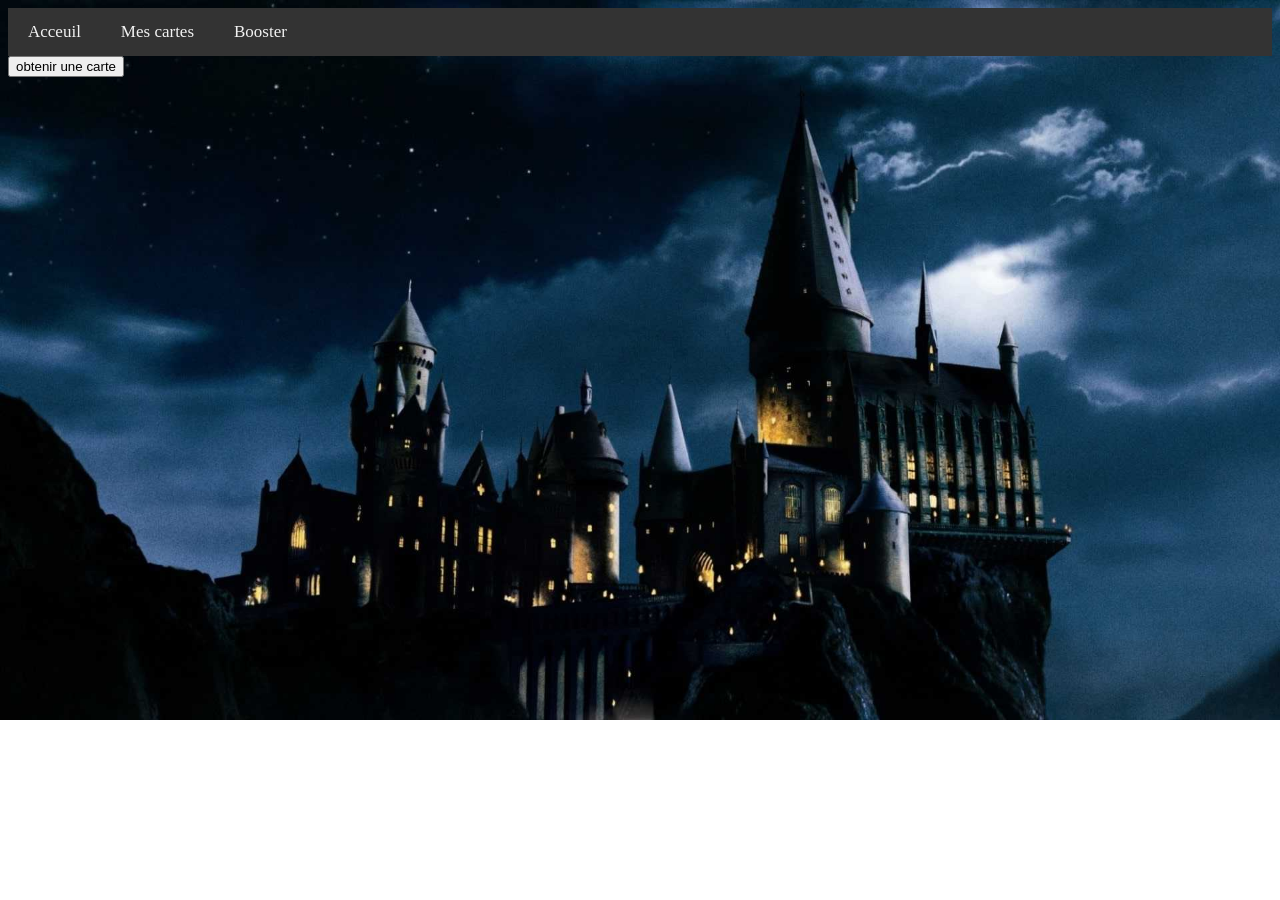
<file: node/front/booster.html>
<!DOCTYPE html>
<html lang="en">
    <head>
        <meta charset="UTF-8" />
        <meta name="viewport" content="width=device-width, initial-scale=1.0" />
        <title>Document</title>
    </head>
    <body>
        <link rel="stylesheet" href="css/booster.css" />
        <nav>
            <a href="hp.html">Acceuil</a>
            <a href="mesCartes.html">Mes cartes</a>
            <a href="booster.html">Booster</a>
        </nav>
        <div id="character_container"></div>
        <button onclick="openBooster()">obtenir une carte</button>
        <script src="booster.js"></script>
    </body>
</html>
</file>
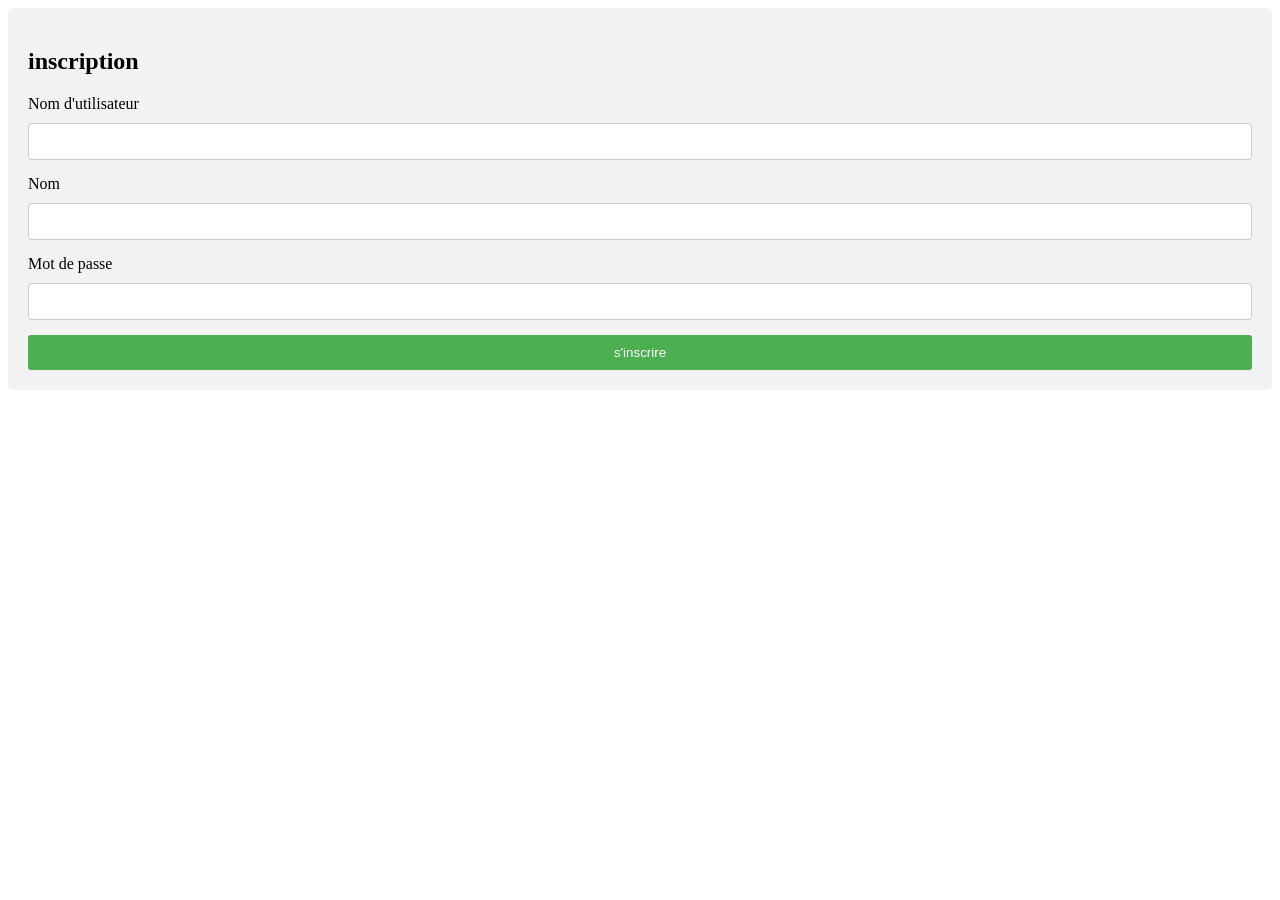
<file: node/front/inscription.html>
<!DOCTYPE html>
<html lang="fr">
    <head>
        <meta charset="UTF-8" />
        <meta name="viewport" content="width=device-width, initial-scale=1.0" />
        <title>Page d'Authentification</title>
        <link rel="stylesheet" href="inscription.css" />
    </head>
    <body>
        <div class="login-form">
            <form method="POST" id="formulaire">
                <h2>inscription</h2>
                <div class="input-group">
                    <label for="username">Nom d'utilisateur</label>
                    <input type="text" id="email" name="username" required />
                </div>
                <div class="input-group">
                    <label for="username">Nom</label>
                    <input type="text" id="name" name="username" required />
                </div>
                <div class="input-group">
                    <label for="password">Mot de passe</label>
                    <input
                        type="password"
                        id="password"
                        name="password"
                        required
                    />
                </div>
                <button type="submit">s'inscrire</button>
            </form>
        </div>
    </body>

    <script src="inscription.js"></script>
</html>
</file>
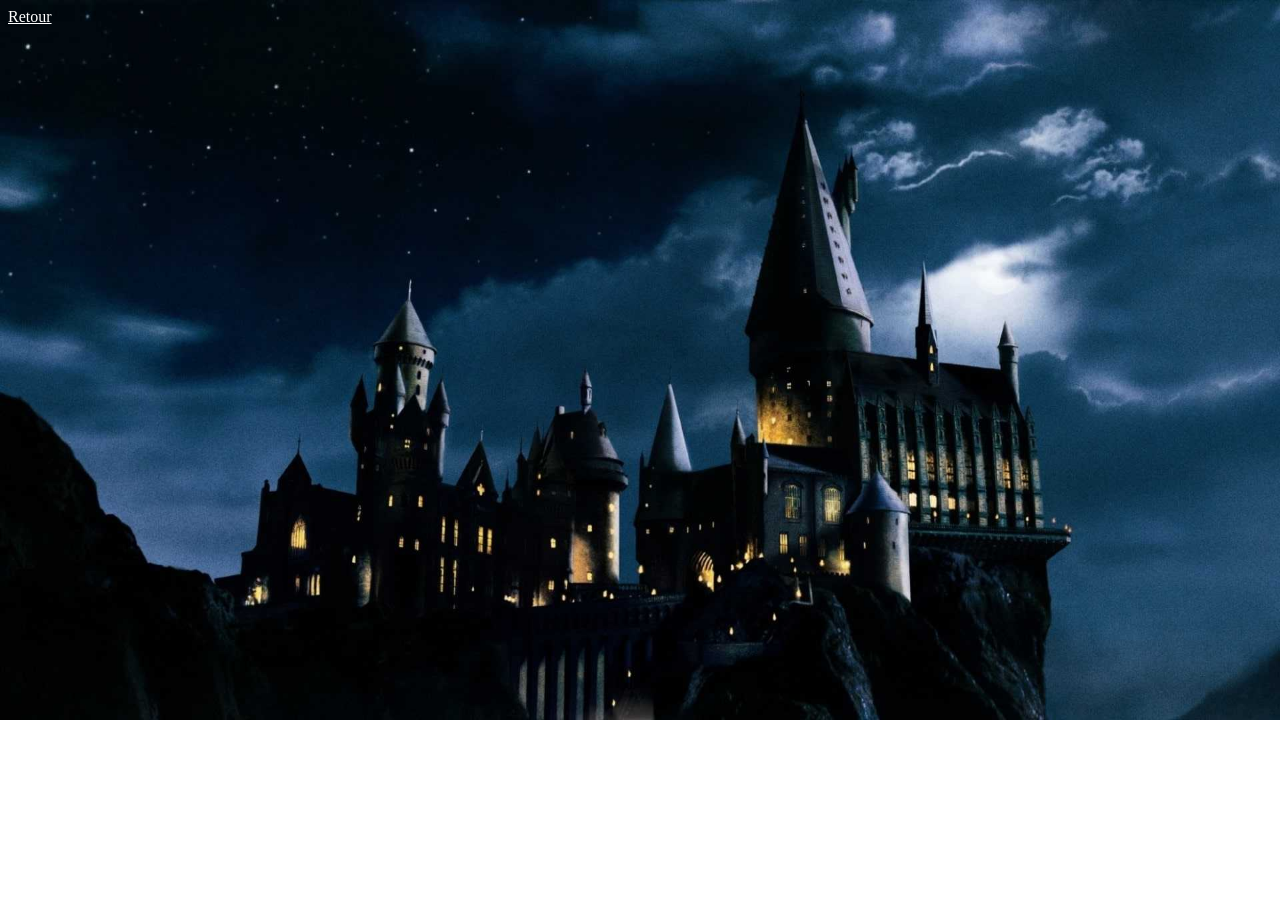
<file: node/front/single_hp.html>
<!DOCTYPE html>
<html lang="en">
<head>
    <meta charset="UTF-8">
    <meta name="viewport" content="width=device-width, initial-scale=1.0">
    <title>Document</title>
    <link rel="stylesheet" href="css/single.css">
</head>
<body>
    <div id="character_container">
        
    </div>
    <script>
        function fetchCharacter(){
            let url= window.location.search
            let slug = new URLSearchParams(url).get('slug')
            return fetch('https://hp-api.lainocs.fr/characters/'+slug)
            .then((response) => response.json())
        }
        async function displayCharacter(){
            const data = await fetchCharacter()
            console.log(data)
            document.querySelector('#character_container').innerHTML = `
                <div id="character">
                    <div id="dp">
                        
                            <h1>${data.name}</h1>
                            <img src="${data.image}" alt="${data.name}">
                        
                    </div>
                </div>
                    <div id="info">
                        <h1>House : ${data.house}</h1>
                        <h1>Actor : ${data.actor}</h1>
                    </div>
                `
                
            }
            displayCharacter()
            </script>
    <a href="hp.html">Retour</a>
</body>
</html>
</file>
<file: node/front/css/booster.css>
#character {
    position: relative;
    height: 36rem;
    width: 27rem;
    margin: 2rem 1rem;
    background-image: url(../img/carte.jpg);
    background-size: cover;
    border-radius: 30px;
    display: flex;
    justify-content: center;
    align-items: end;
}
#character img {
    width: 100%;
    height: 100%;
    object-fit: cover;
}

#character h1 {
    width: 90%;
    height: 12%;
    position: absolute;
    top: 87%;
    left: 50%;
    transform: translate(-50%, -50%);
    display: flex;
    justify-content: center;
    align-items: center;
    background: gray;
    color: white;
    font-size: 2.5rem;
    border-radius: 10px;
}
#character_container {
    display: flex;
    align-items: center;
    justify-content: space-evenly;
}
#info {
    display: flex;
    flex-direction: column;
    align-items: center;
    color: rgba(195, 187, 104, 0.829);
}
body {
    background-image: url(../img/fond.jpg);
    background-repeat: no-repeat;
    background-size: cover;
}
a {
    color: white;
}

#dp {
    overflow: hidden;
    height: 80%;
    object-fit: cover;
}
nav {
    width: 100%;
    background-color: #333;
    overflow: hidden;
}
nav a {
    float: left;
    display: block;
    color: #f2f2f2;
    text-align: center;
    padding: 14px 20px;
    text-decoration: none;
    font-size: 17px;
}

/* Couleur au survol des liens */
nav a:hover {
    background-color: #ddd;
    color: black;
}
</file>
<file: node/front/inscription.css>
/* Styles pour le conteneur du formulaire */
.login-container {
    width: 300px;
    margin: 0 auto;
}

/* Styles pour le formulaire */
.login-form {
    background-color: #f2f2f2;
    padding: 20px;
    border-radius: 5px;
}

/* Styles pour les libellés et les champs de saisie */
.login-form .form-group {
    margin-bottom: 15px;
}
.login-form label {
    display: block;
    margin-bottom: 5px;
}
.login-form input[type="text"],
.login-form input[type="password"] {
    width: 100%;
    padding: 10px;
    margin: 5px 0 15px 0;
    border: 1px solid #ccc;
    border-radius: 3px;
    box-sizing: border-box; /* Pour inclure le padding dans la largeur */
}

/* Styles pour le bouton de soumission */
.login-form button[type="submit"] {
    width: 100%;
    padding: 10px;
    background-color: #4caf50;
    color: white;
    border: none;
    border-radius: 3px;
    cursor: pointer;
}
.inscription {
    width: 100%;
    padding: 10px;
    background-color: #4caf50;
    color: white;
    border: none;
    border-radius: 3px;
    cursor: pointer;
}
</file>
<file: node/front/css/single.css>
#character{
    position: relative;
    height: 36rem;
    width: 27rem;
    margin: 2rem 1rem;
    background-image: url(../img/carte.jpg);
    background-size: cover;
    border-radius: 30px;    
    display: flex;
    justify-content: center;
    align-items: end;

}
#character img{
    width: 100%;
    height: 100%;
    object-fit: cover;
}

#character h1{
    width: 90%;
    height: 12%;
    position: absolute;
    top: 87%;
    left: 50%;
    transform: translate(-50%, -50%);
    display: flex;
    justify-content: center;
    align-items: center;
    background: gray;
    color: white;
    font-size: 2.5rem;
    border-radius: 10px;
}
#character_container{
    display: flex;  
    align-items: center;
    justify-content: space-evenly;
}
#info{
    display: flex;
    flex-direction: column;
    align-items: center;
    color: rgba(195, 187, 104, 0.829);
}
body{
    background-image: url(../img/fond.jpg);
    background-repeat: no-repeat;
    background-size: cover;
}
a{
    color: white;
}

#dp {
    overflow: hidden;
    height: 80%;
    object-fit: cover;
}
</file>
